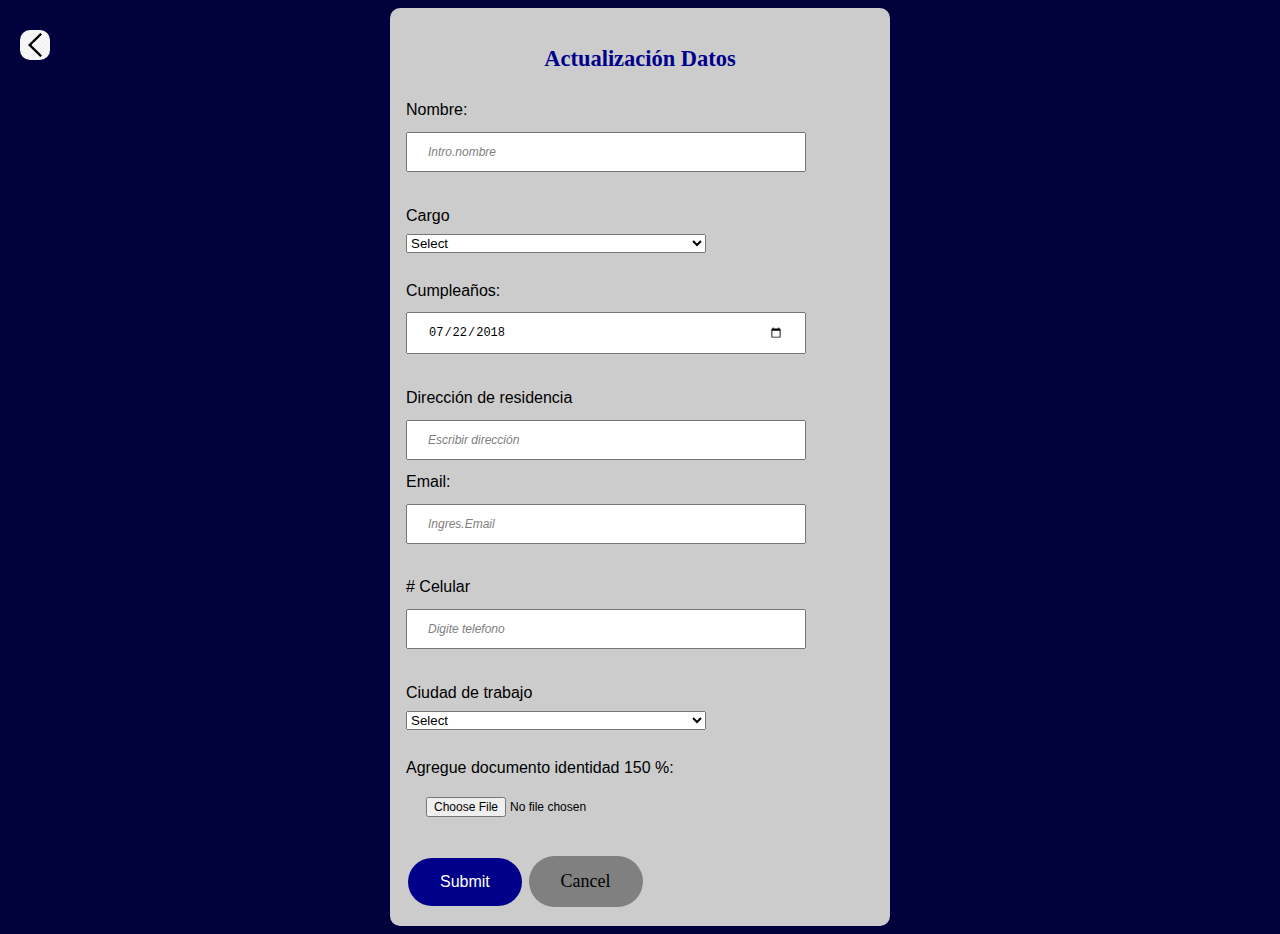
<file: actualizar2.html>
<!DOCTYPE html>
<html lang="en">
<head>
  <meta charset="UTF-8">
  <meta http-equiv="X-UA-Compatible" content="IE=edge">
  <meta name="KEYWORDS" content="colores, fuentes, tipografias">
  <meta name="viewport" content="width=device-width, initial-scale=1.0, shrink-to-fit=no">
  <link rel="stylesheet" href="actualizar2.css">
  
  <title>Actualizar Datos</title>
</head>
<body>
  <header>
    <a  href="main2.html"><img src="arrow.jpg" class="flecha"></a>
  </header>
  <section class="container">
    <div class="row my-5">
      <!---- Contenido-->
      <div class="col-sm-12 col-md-12 col-lg-12">
      <form action= "" method="POST">
        <h3 clas="display-5 text-primary text-center">Actualización Datos</h3>
        <div class="form-group">
          <label>Nombre:</label>
        <input type="text" placeholder="Intro.nombre" maxlength="30" id="nombre" name="nombre" class="form-control">

        </div> 
        <br/>
        <div  class="form-group">
          <label for="exampleFormControlSelect1">Cargo</label>
          <select class="form-control" id="exampleFormControlSelect1" style="width: 300px;" >
            <option>Select</option>
            <option>Vendedor</option>
            <option>Administrador</option>
            <option>Cliente</option>
            <option>Proveedor</option>
            <option>Programador</option>
          </select>
          <br/>   <br/>
         </div>
          <div>
            <label for="start">Cumpleaños:</label>

<input type="date" id="start" name="trip-start"
       value="2018-07-22"
       min="1946-01-01" max="2008-12-31">

          </div>
          <br/>   
          <div  class="form-group">
            <label>Dirección de residencia</label>
        <input type="text" placeholder="Escribir dirección" maxlength="50" id="nombre" name="nombre">
      </div>

          <div class="form-group">
             
          <label for="email">Email:</label>

        <input type="email" placeholder="Ingres.Email" id="email" size="30" required
       pattern="[a-z0-9._%+-]+@[a-z0-9.-]+\.[a-z]{2, 4}$">  
            
        </div>
        <br/> 
          <div class="form-group">
            <label># Celular</label>
        <input type="number" placeholder="Digite telefono" maxlength="20" id="nombre" name="nombre">

          </div>      
          <br/>  
        <div class="form-group">
          <label for="exampleFormControlSelect1">Ciudad de trabajo</label>
    <select class="form-control" id="exampleFormControlSelect1" style="width: 300px" style="font-size: 2.6rem;">
      <option>Select</option>
      <option>Neiva</option>
      <option>Bogotá</option>
      <option>Ibagué</option>
      <option>Calí</option>
      <option>Medellín</option>
      </select>

        </div>
        <br/>   
      <div  class="form-group">
        <label> Agregue documento identidad 150 %: </label>
      <input type="file">

      </div>
      <br/> 
      <button class="button" type="submit">Submit</button>
                
      <a href="" class="btn btn-danger">Cancel</a>
     
      </form>
    </div>

    </div>
  </section>
</body>
</html>
</file>
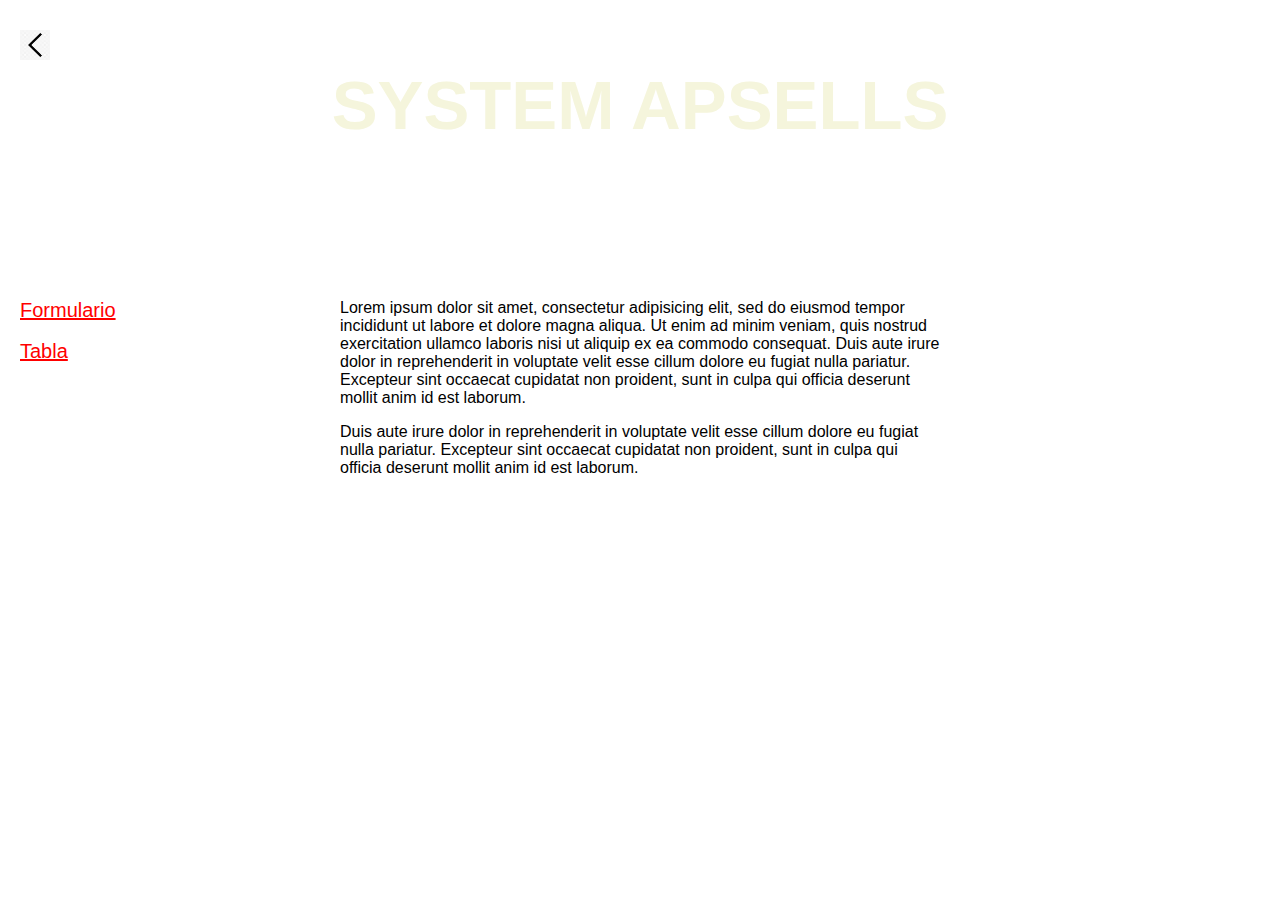
<file: main2.html>
<!DOCTYPE html>
<html lang="en">
  <head>
    <meta charset="UTF-8">
    <meta name="viewport" content="width=device-width, initial-scale=1.0">
    <title>CSS Layout</title>
    <link rel="stylesheet" href="mainstyle.css">
  </head>
  <body >
    <div class="container">
      <header>
        <h1> System ApSells</h1>
        <a  href="index.html"><img src="arrow.jpg" class="flecha"></a>
      
      </header>
      <main id="main-content">
        <h2>Vendedores</h2>
        <p>Lorem ipsum dolor sit amet, consectetur adipisicing elit, sed do eiusmod tempor incididunt ut labore et dolore magna aliqua. Ut enim ad minim veniam, quis nostrud exercitation ullamco laboris nisi ut aliquip ex ea commodo consequat. Duis aute irure dolor in reprehenderit in voluptate velit esse cillum dolore eu fugiat nulla pariatur. Excepteur sint occaecat cupidatat non proident, sunt in culpa qui officia deserunt mollit anim id est laborum.</p>
        <p>Duis aute irure dolor in reprehenderit in voluptate velit esse cillum dolore eu fugiat nulla pariatur. Excepteur sint occaecat cupidatat non proident, sunt in culpa qui officia deserunt mollit anim id est laborum.</p>
      </main>
      <nav>
        <h2>Data: Ventas</h2>
        
        <a  href="formulario.html">Formulario</a>
         <br />
         <br />
         
         <a  href="table.html">Tabla</a>
         
                        
       
      </nav>
      <aside>
        <h2>Perfiles</h2>
        <p>related content</p>
      </aside>
      <footer>
        <h2></h2>
      </footer>
    </div>
  </body>
</html>
</file>
<file: actualizar2.css>
*{box-sizing:border-box;}

form{
    width:500px;
    padding:16px;
    border-radius:10px;
    margin:auto;
    background-color: #ccc;
}
form label{
    width:350px;
    font-weight:100;
    display: inline-block;
}
h3{
    color:darkblue;
    text-align: center;
   
}

body{
    font-size: 1.2rem;
    border-color: blue;
    background:rgb(1, 1, 61);
}
input::placeholder {
    color: gray;
    font-size: 1.5em;
    font-style: italic;
  }
  input {
    width: 400px;
    padding: 0 20px;
}

input,
input::-webkit-input-placeholder {
    font-size: 12px;
    line-height: 3;
}
label {
    display: block;
    font: 1rem 'Fira Sans', sans-serif;
}

input,
label {
    margin: .4rem 0;
}
.btn {
    background-color:gray; /* Green */
    border: none;
    color: white;
    padding: 15px 32px;
    text-align: center;
    text-decoration: none;
    display: inline-block;
    font-size: 18px;
  }

  .button {
    background-color:darkblue; /* Green */
    border: none;
    color: white;
    padding: 15px 32px;
    text-align: center;
    text-decoration: none;
    display: inline-block;
    font-size: 16px;
    margin: 4px 2px;
    cursor: pointer;
    border-radius: 30px;
  }
  
  .button2 {background-color: #008CBA;} /* Blue */
  .button3 {background-color: #f44336;} /* Red */ 
  .button4 {background-color: #e7e7e7; color: black;} /* Gray */ 
  .button5 {background-color: #555555;} /* Black */

  label {
    display: block;
    font: 1rem 'Fira Sans', sans-serif;
}

input,
label {
    margin: .4rem 0;
}
a{
    border-radius: 30px;
    font-size: 2.5;
}
.flecha{
    position:absolute;
    top:30px;
    left:20px;
    width:30px;
    height:30px;
    border-radius: 10px;
  }
.btn:link {
        color: red;
      }
      
      /* visited link */
      .btn:visited {
        color: black;
      }
      
      /* mouse over link */
     .btn:hover {
        color: red;
      }
      
      /* selected link */
      .btn:active {
        color: blue;
      }
      
.button:hover{
    color:red;
}
.button:active{
    background:white;

}
button:focus{
    background:green;
}
.btn:hover{
    color:red;
}
.btn:active{
    background:white;

}
.btn:focus{
    background:white;
}
</file>
<file: mainstyle.css>
/*
Keyword colors can be found at http://colours.neilorangepeel.com/
*/

/* border-box fix */
html {
  box-sizing: border-box;
}
*, *:before, *:after {
  box-sizing: inherit;
}

body {
  padding: 0;
  margin: 0;
 
  
}
h1 {
  text-transform: uppercase;
  text-align:center;
 font-size: 4.3rem;
 color:beige;
  
}
h2{
  color:white;
}
h3{
  color:black;
}

/* Add padding to all of the .container child elements */
.container > * {
  padding: 20px;
}
.container {
  color: white;
  font-family: helvetica, arial, sans-serif;
  display: grid;
  grid-template-columns: repeat(12, minmax(0, 1fr));
}

header {
  background:none;
  grid-column: 1 / 10;
  grid-column: 1 / 13;
  color:darkblue;
}
main {
  background: none;
 /* grid-column: 4 / 10;*/
 grid-column: 4 /10;
 color:black;
}
nav {
  background: none;
  grid-column: 1 / 4;
}
aside {
  background: none;
 /* grid-column: 10 / 13;*/
 grid-column:10/13;
}
main, nav, aside {
 /* grid-row: 2 / 4; */
 grid-row:2/4;
}
footer {
  background: none;
 /* grid-column: 1 / 13;*/
 grid-column: 1 / 13;
}
a{
  font-size:20px;
  color:red;
}
.flecha{
  position:absolute;
  top:30px;
  left:20px;
  width:30px;
  height:30px;
}
/* unvisited link */
a:link {
  color: red;
}

/* visited link */
a:visited {
  color: black;
}

/* mouse over link */
a:hover {
  color: red;
}

/* selected link */
a:active {
  color: blue;
}
</file>
